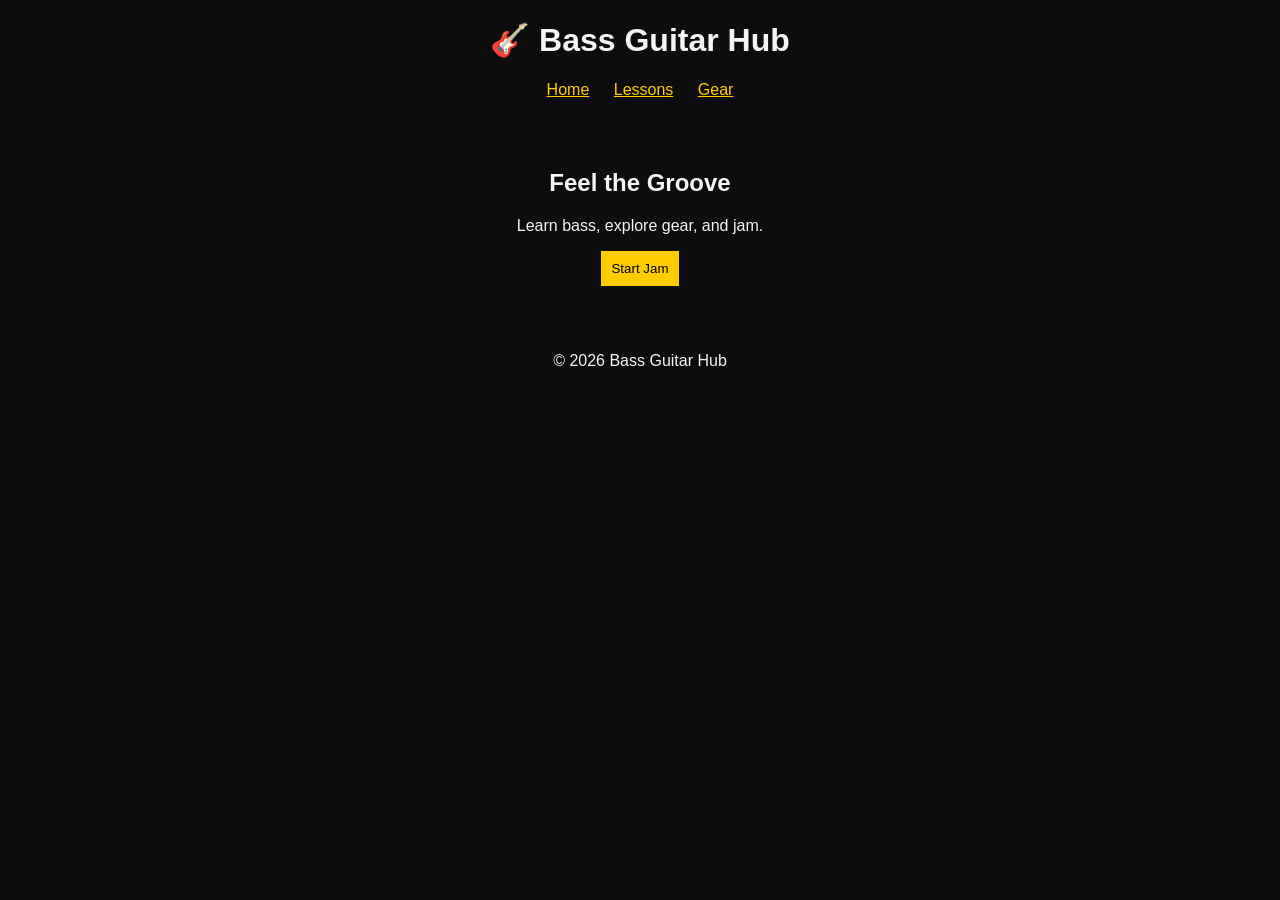
<file: index.html>
<!DOCTYPE html>
<html>
<head>
  <title>Bass Guitar Hub</title>
  <link rel="stylesheet" href="css/style.css">
</head>
<body>

<h1>🎸 Bass Guitar Hub</h1>

<nav>
  <a href="index.html">Home</a>
  <a href="lessons.html">Lessons</a>
  <a href="gear.html">Gear</a>
</nav>

<section class="hero">
  <h2>Feel the Groove</h2>
  <p>Learn bass, explore gear, and jam.</p>
  <button onclick="jam()">Start Jam</button>
</section>

<div id="footer"></div>

<script src="js/app.js"></script>
</body>
</html>
</file>
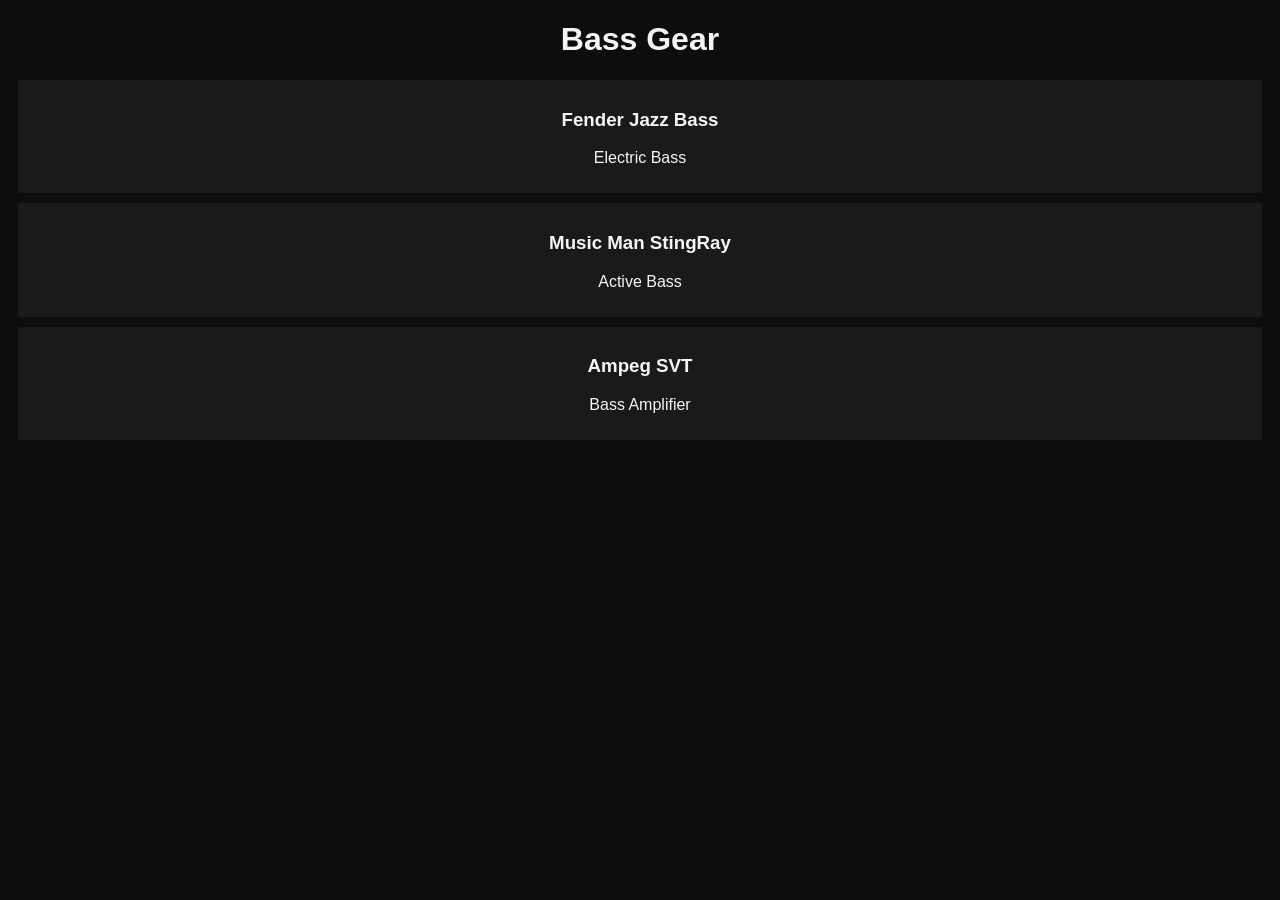
<file: gear.html>
<!DOCTYPE html>
<html>
<head>
  <title>Gear</title>
  <link rel="stylesheet" href="css/style.css">
</head>
<body>

<h1>Bass Gear</h1>
<div id="gear"></div>

<script src="js/app.js"></script>
</body>
</html>
</file>
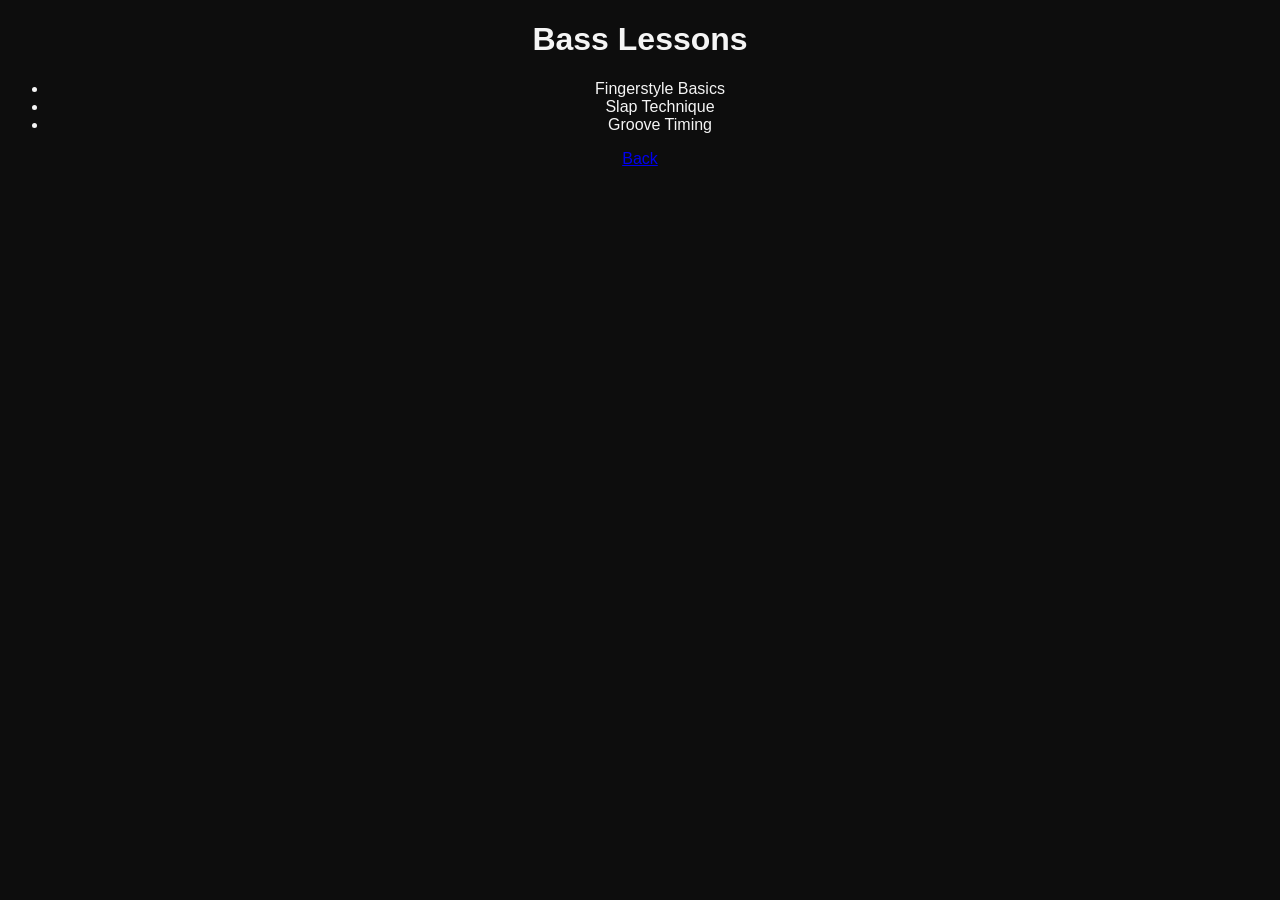
<file: lessons.html>
<!DOCTYPE html>
<html>
<head>
  <title>Lessons</title>
  <link rel="stylesheet" href="css/style.css">
</head>
<body>

<h1>Bass Lessons</h1>

<ul>
  <li>Fingerstyle Basics</li>
  <li>Slap Technique</li>
  <li>Groove Timing</li>
</ul>

<a href="index.html">Back</a>

</body>
</html>
</file>
<file: css/style.css>
body {
  font-family: Arial;
  background: #0d0d0d;
  color: #f5f5f5;
  text-align: center;
}

nav a {
  margin: 10px;
  color: #ffcc00;
}

.hero {
  padding: 50px;
}

button {
  padding: 10px;
  background: #ffcc00;
  border: none;
}

.card {
  background: #1a1a1a;
  margin: 10px;
  padding: 10px;
}
</file>
